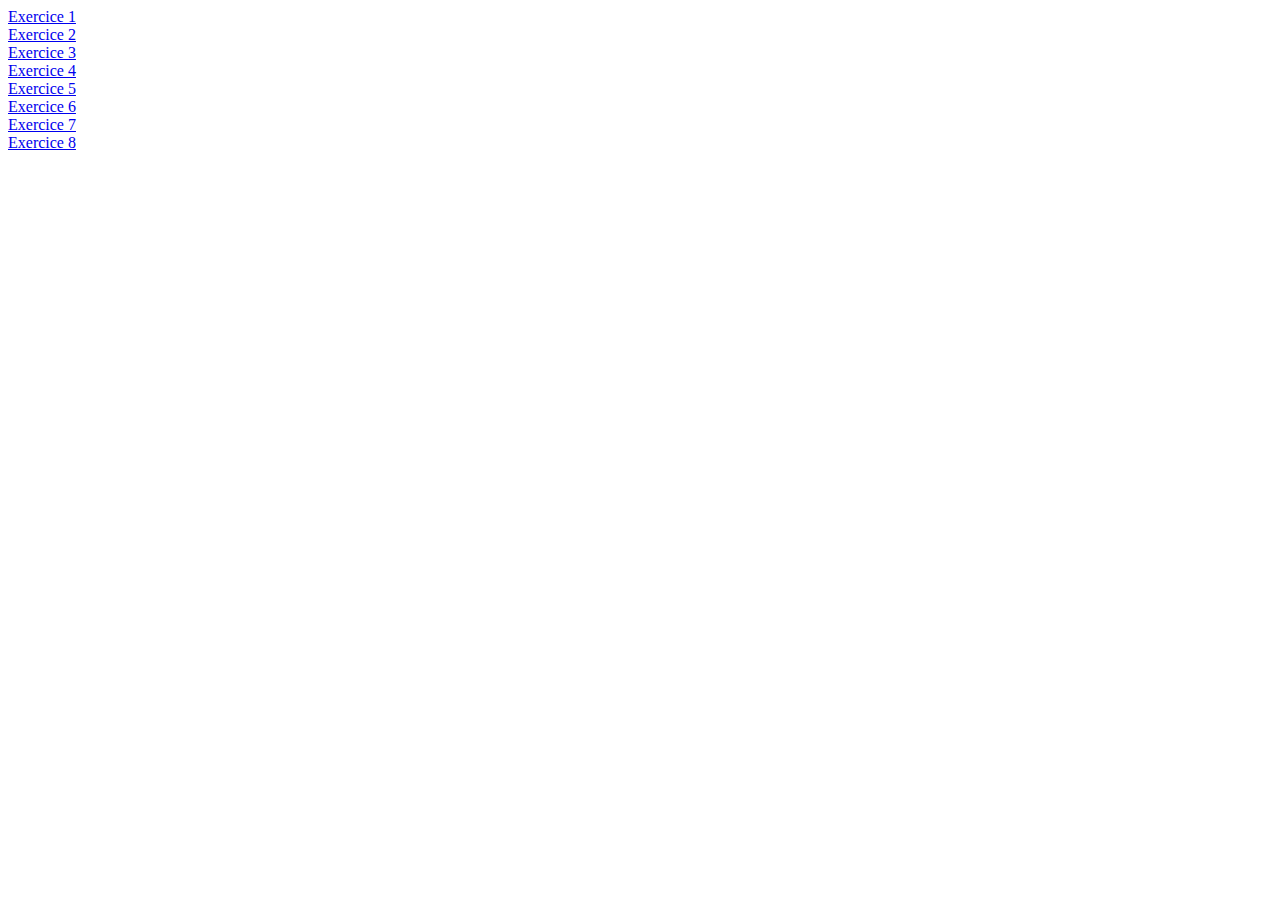
<file: index.html>
<!DOCTYPE html>
<html lang="en">
<head>
    <meta charset="UTF-8">
    <meta http-equiv="X-UA-Compatible" content="IE=edge">
    <meta name="viewport" content="width=device-width, initial-scale=1.0">
    <link rel="stylesheet" href="assets/style/style.css">
    <title>Document</title>
</head>
<body>
    <div><a href="pages/ex1.html">Exercice 1</a></div>    
    <div><a href="pages/ex2.html">Exercice 2</a></div>
    <div><a href="pages/ex3.html">Exercice 3</a></div>
    <div><a href="pages/ex4.html">Exercice 4</a></div>
    <div><a href="pages/ex5.html">Exercice 5</a></div>
    <div><a href="pages/ex6.html">Exercice 6</a></div>
    <div><a href="pages/ex7.html">Exercice 7</a></div>
    <div><a href="pages/ex8.html">Exercice 8</a></div>

    <!-- <span>Exercice 1</span>
    <div class="green" id="ex1_rectangle1">
        <div class="blue" id="ex1_rectangle2">
            <div class="orange" id="ex1_rectangle3"></div>
        </div>
    </div>
    
    <span>Exercice 2</span>
    <div class="green" id="ex2_rectangle1">
        <div class="blue" id="ex2_rectangle2">
            <div class="orange" id="ex2_rectangle3"></div>
        </div>
    </div>

    <span>Exercice 3</span>
    <div class="green" id="ex3_rectangle1">
        <div class="blue" id="ex3_rectangle2">
            <div class="orange" id="ex3_rectangle3"></div>
        </div>
    </div>

    <span>Exercice 4</span>
    <div class="green" id="ex4_rectangle1"></div>
    <div class="blue" id="ex4_rectangle2">
        <div class="orange" id="ex4_rectangle3"></div>
    </div>
    <div class="orange" id="ex4_rectangle4"></div> -->
</body>
</html>
</file>
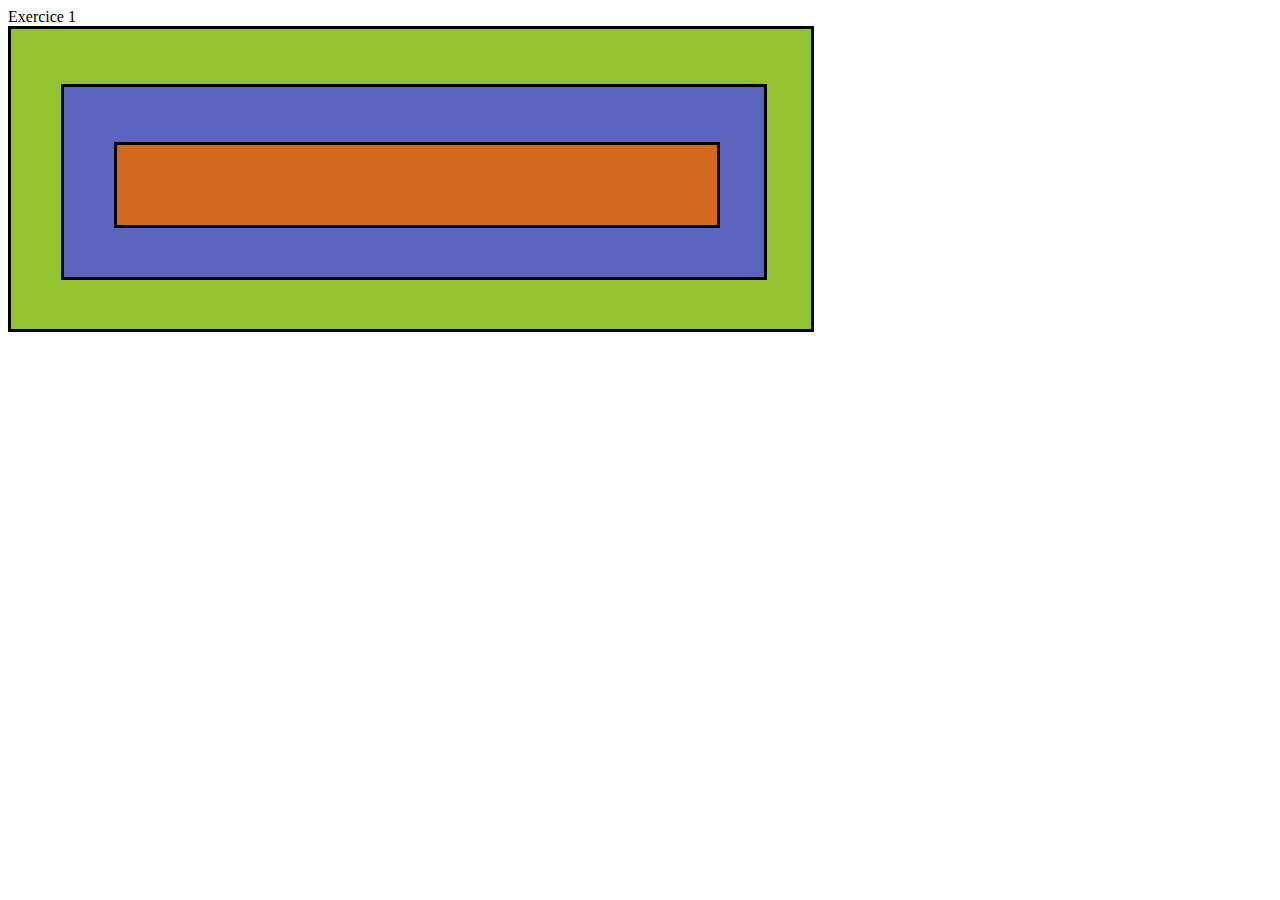
<file: pages/ex1.html>
<!DOCTYPE html>
<html lang="en">
<head>
    <meta charset="UTF-8">
    <meta http-equiv="X-UA-Compatible" content="IE=edge">
    <meta name="viewport" content="width=device-width, initial-scale=1.0">
    <link rel="stylesheet" href="../assets/style/ex1.css">
    <link rel="stylesheet" href="../assets/style/global.css">
    <title>Exercice 1</title>
</head>
<body>

    <span>Exercice 1</span>
    <div class="green" id="ex1_rectangle1">
        <div class="blue" id="ex1_rectangle2">
            <div class="orange" id="ex1_rectangle3"></div>
        </div>
    </div>
</body>
</html>
</file>
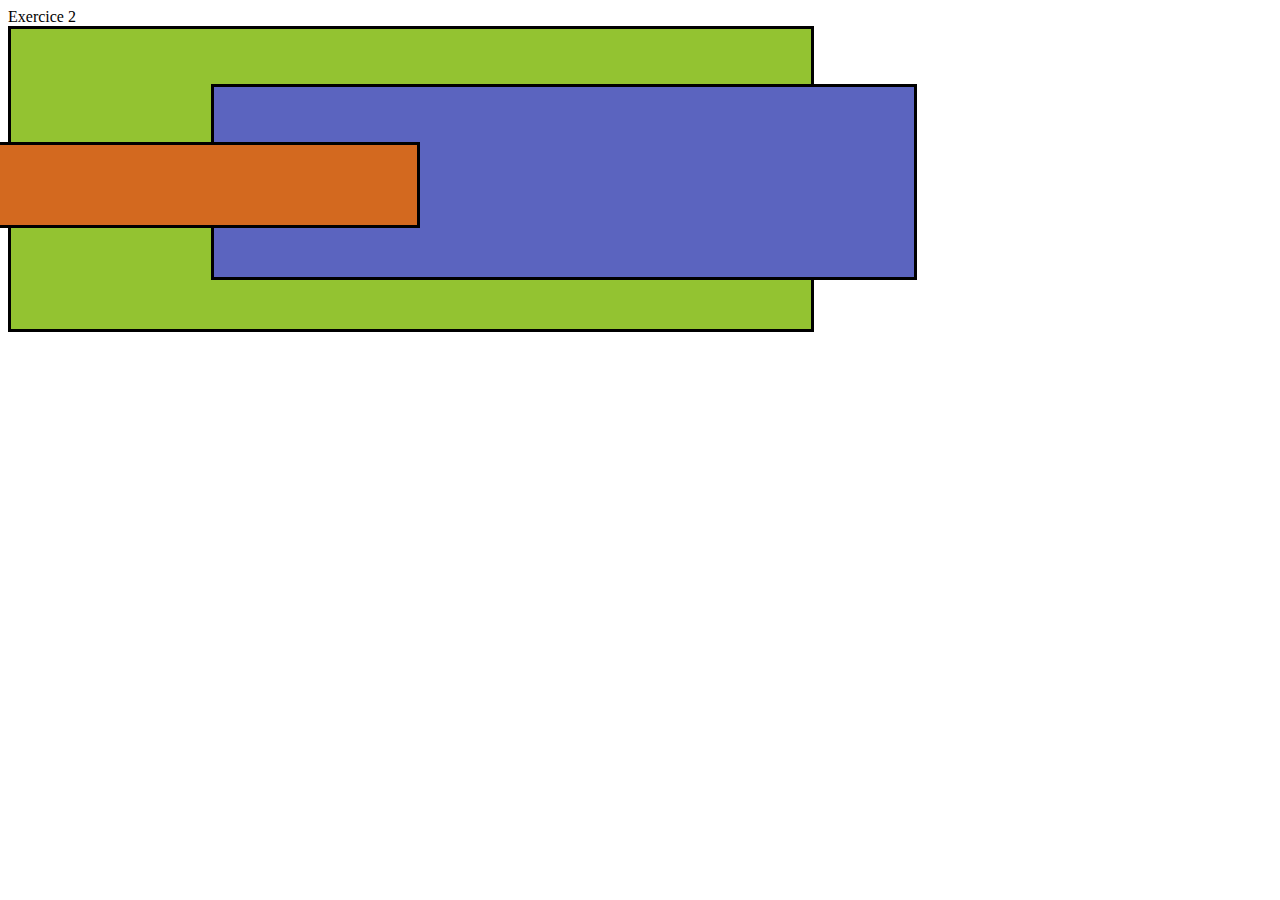
<file: pages/ex2.html>
<!DOCTYPE html>
<html lang="en">
<head>
    <meta charset="UTF-8">
    <meta http-equiv="X-UA-Compatible" content="IE=edge">
    <meta name="viewport" content="width=device-width, initial-scale=1.0">
    <link rel="stylesheet" href="../assets/style/ex2.css">
    <link rel="stylesheet" href="../assets/style/global.css">
    <title>Exercice 2</title>
</head>
<body>
    <span>Exercice 2</span>
    <div class="green" id="ex2_rectangle1">
        <div class="blue" id="ex2_rectangle2">
            <div class="orange" id="ex2_rectangle3"></div>
        </div>
    </div>
</body>
</html>
</file>
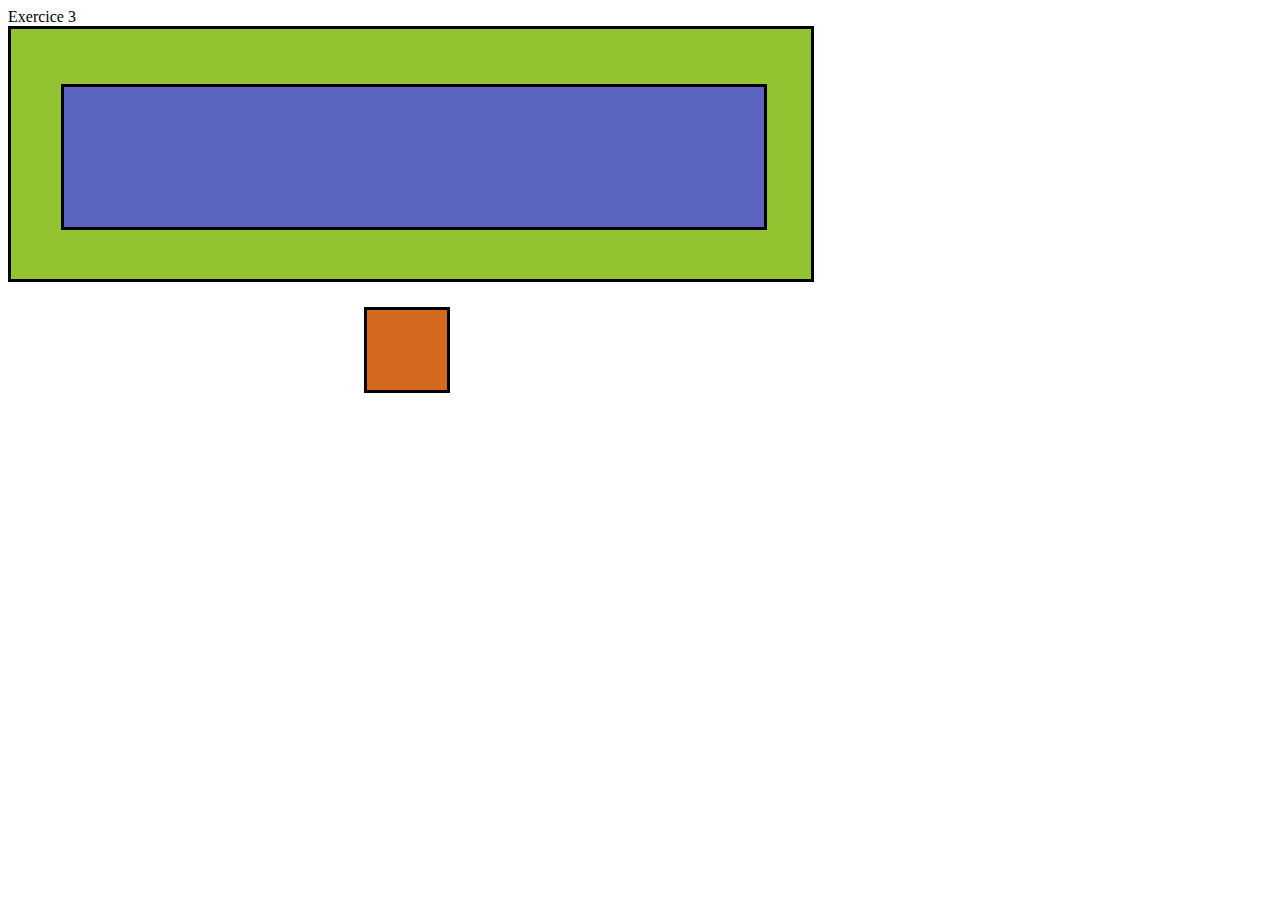
<file: pages/ex3.html>
<!DOCTYPE html>
<html lang="en">
<head>
    <meta charset="UTF-8">
    <meta http-equiv="X-UA-Compatible" content="IE=edge">
    <meta name="viewport" content="width=device-width, initial-scale=1.0">
    <link rel="stylesheet" href="../assets/style/ex3.css">
    <link rel="stylesheet" href="../assets/style/global.css">
    <title>Exercice 3</title>
</head>
<body>

    <span>Exercice 3</span>
    <div class="green" id="ex3_rectangle1">
        <div class="blue" id="ex3_rectangle2">
            <div class="orange" id="ex3_rectangle3"></div>
        </div>
    </div>
</body>
</html>
</file>
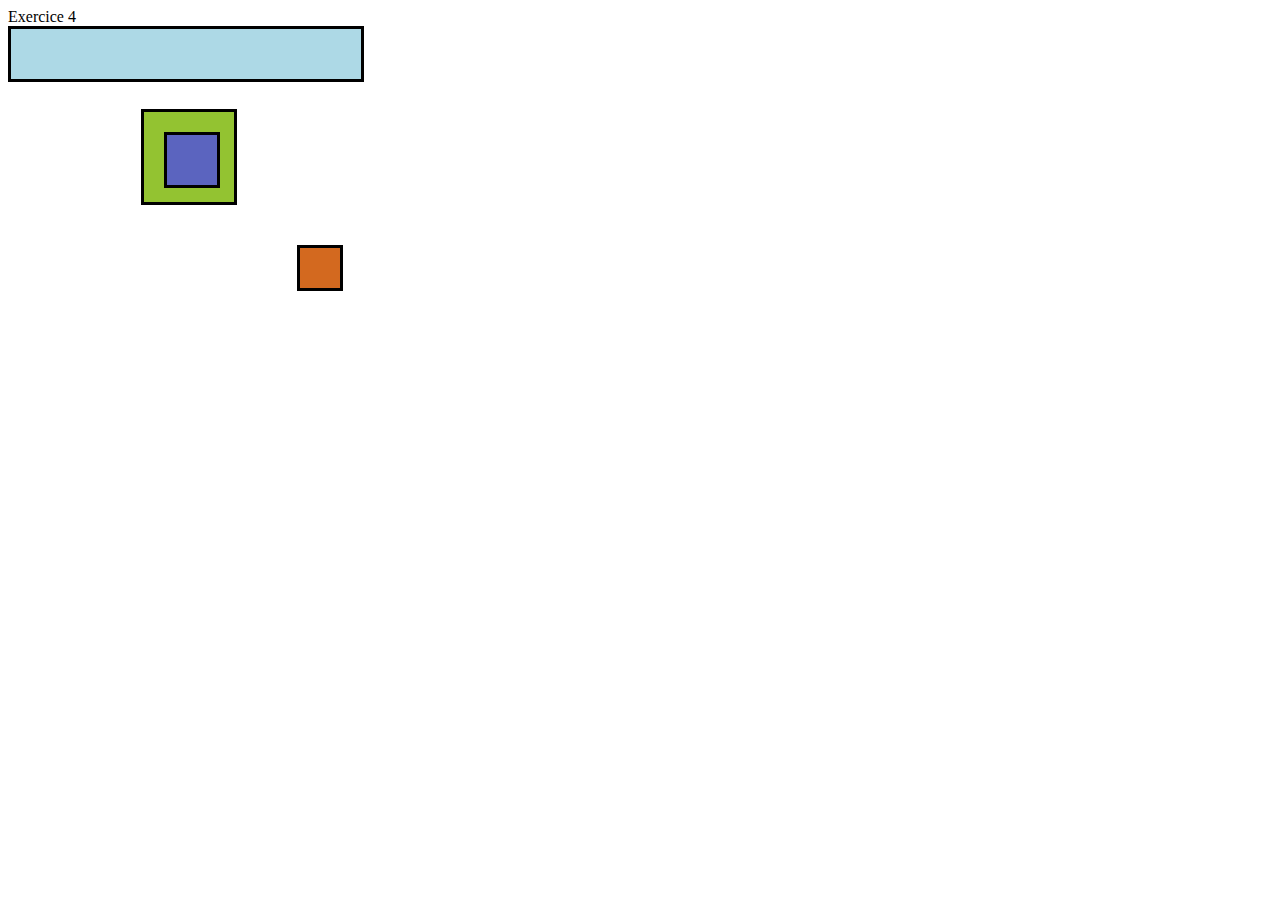
<file: pages/ex4.html>
<!DOCTYPE html>
<html lang="en">
<head>
    <meta charset="UTF-8">
    <meta http-equiv="X-UA-Compatible" content="IE=edge">
    <meta name="viewport" content="width=device-width, initial-scale=1.0">
    <link rel="stylesheet" href="../assets/style/ex4.css">
    <link rel="stylesheet" href="../assets/style/global.css">
    <title>Exercice 4</title>
</head>
<body>

    <span>Exercice 4</span>
    <div class="lightb" id="ex4_rectangle1">
        <div class="green" id="ex4_rectangle2">
            <div class="square blue" id="ex4_rectangle3">
                <div class="square orange" id="ex4_rectangle4"></div>
            </div>
        </div>
    </div>
</body>
</html>
</file>
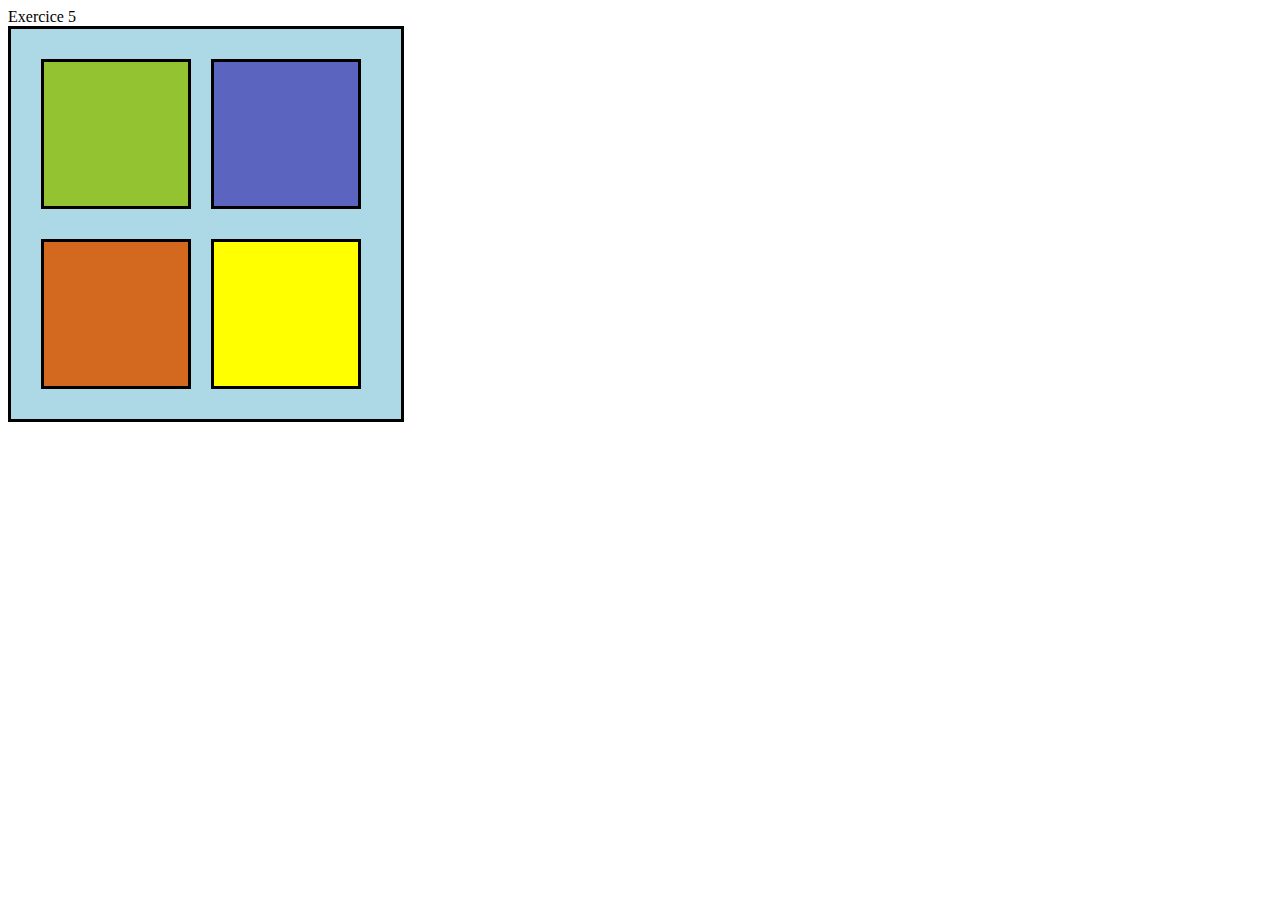
<file: pages/ex5.html>
<!DOCTYPE html>
<html lang="en">
<head>
    <meta charset="UTF-8">
    <meta http-equiv="X-UA-Compatible" content="IE=edge">
    <meta name="viewport" content="width=device-width, initial-scale=1.0">
    <link rel="stylesheet" href="../assets/style/ex5.css">
    <link rel="stylesheet" href="../assets/style/global.css">
    <title>Exercice 5</title>
</head>
<body>

    <span>Exercice 5</span>
    <div class="lightb" id="ex5_rectangle1">
        <div class="square green" id="ex5_rectangle2"></div>
        <div class="square blue" id="ex5_rectangle3"></div>
        <div class="square yellow" id="ex5_rectangle4"></div>
        <div class="square orange" id="ex5_rectangle5"></div>
    </div>
</body>
</html>
</file>
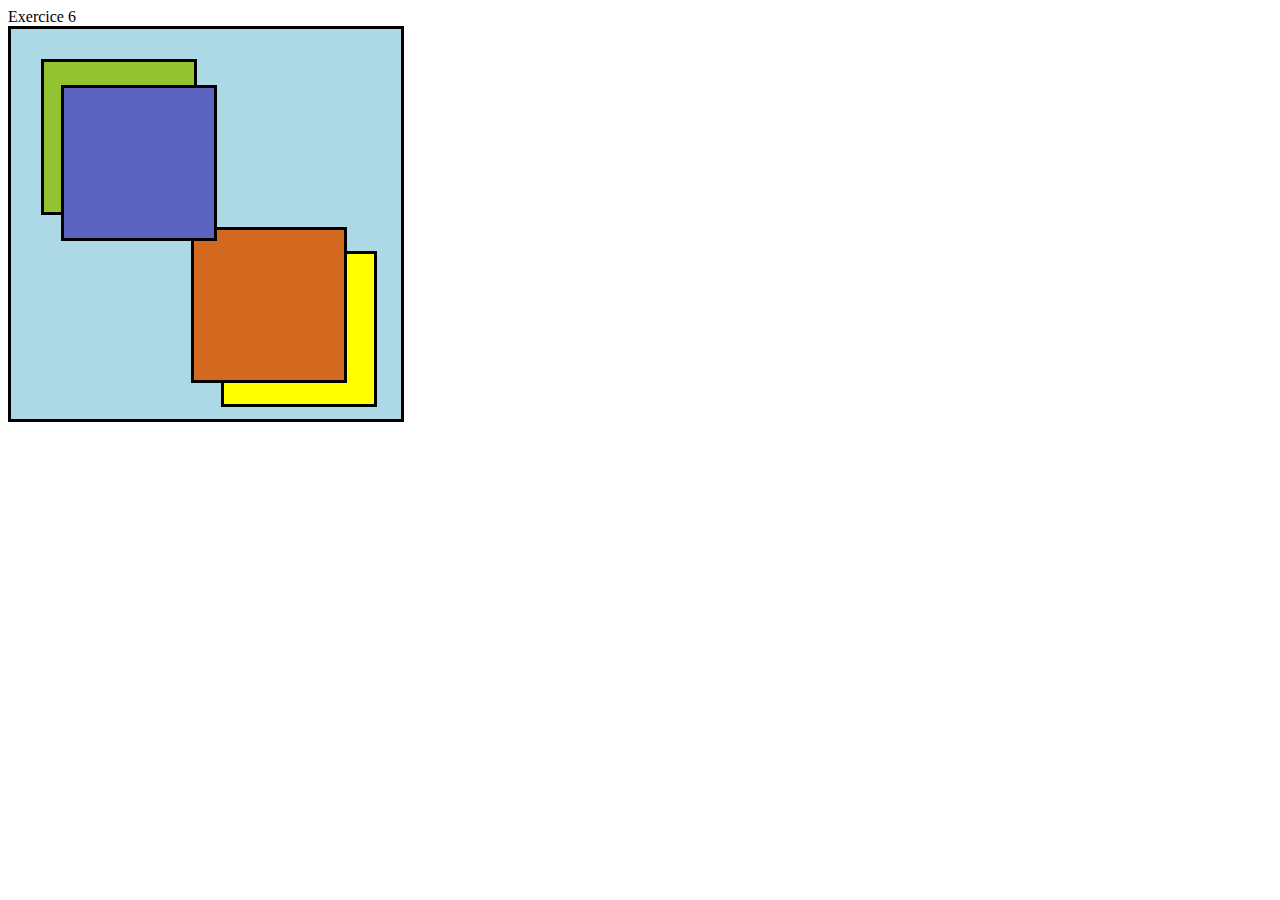
<file: pages/ex6.html>
<!DOCTYPE html>
<html lang="en">
<head>
    <meta charset="UTF-8">
    <meta http-equiv="X-UA-Compatible" content="IE=edge">
    <meta name="viewport" content="width=device-width, initial-scale=1.0">
    <link rel="stylesheet" href="../assets/style/ex6.css">
    <link rel="stylesheet" href="../assets/style/global.css">
    <title>Exercice 6</title>
</head>
<body>
    <span>Exercice 6</span>
    <div class="lightb" id="ex6_rectangle1">
        <div class="square green" id="ex6_rectangle2"></div>
        <div class="square blue" id="ex6_rectangle3"></div>
        <div class="square yellow" id="ex6_rectangle4"></div>
        <div class="square orange" id="ex6_rectangle5"></div>
    </div>
</body>
</html>
</file>
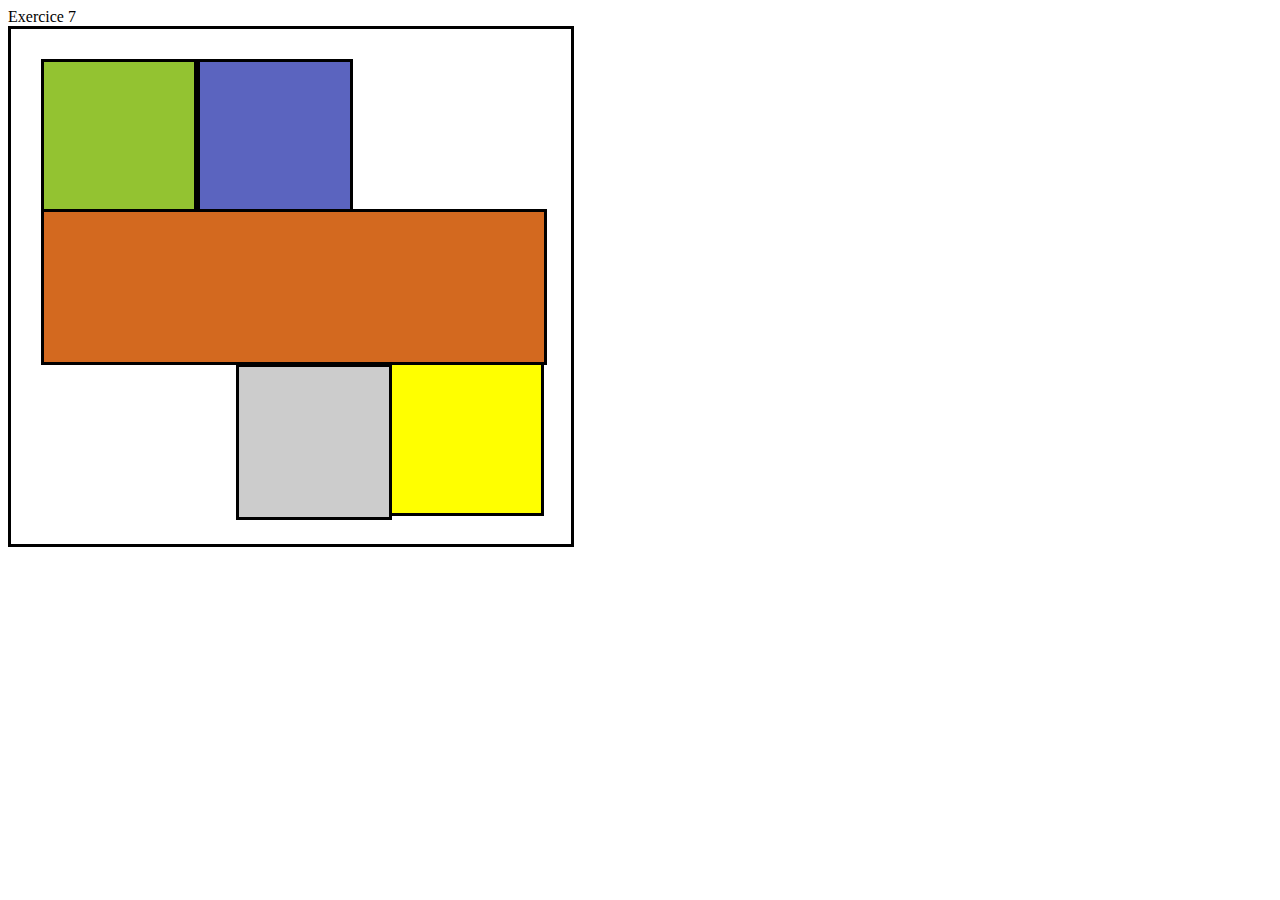
<file: pages/ex7.html>
<!DOCTYPE html>
<html lang="en">
<head>
    <meta charset="UTF-8">
    <meta http-equiv="X-UA-Compatible" content="IE=edge">
    <meta name="viewport" content="width=device-width, initial-scale=1.0">
    <link rel="stylesheet" href="../assets/style/ex7.css">
    <link rel="stylesheet" href="../assets/style/global.css">
    <title>Exercice 7</title>
</head>
<body>

    <span>Exercice 7</span>
    <div class="" id="container">
        <div class="square yellow" id="ex7_rectangle1"></div>
        <div class="square green" id="ex7_rectangle2"></div>
        <div class="square blue" id="ex7_rectangle5"></div>
        <div class="square gray" id="ex7_rectangle4"></div>
        <div class="orange" id="ex7_rectangle3"></div>
    </div>
</body>
</html>
</file>
<file: assets/style/style.css>
#ex1_rectangle1 {
    width: 800px;
    height: 300px;
    left: 50%;
    background-color: #93c331;
    border: solid black;
}

#ex1_rectangle2 {
    width: 700px;
    height: 190px;
    position: relative;
    left: 50px;
    top: 55px;
    background-color: #575f96;
    border: solid black;
}

#ex1_rectangle3 {
    width: 600px;
    height: 80px;
    position: relative;
    left: 50px;
    top: 55px;
    background-color: #d3691f;
    border: solid black;
}

#ex2_rectangle1 {
    width: 800px;
    height: 300px;
    left: 50%;
    background-color: #93c331;
    border: solid black;
}

#ex2_rectangle2 {
    width: 700px;
    height: 190px;
    position: relative;
    left: 200px;
    top: 55px;
    background-color: #575f96;
    border: solid black;
}

#ex2_rectangle3 {
    width: 600px;
    height: 80px;
    position: relative;
    left: -400px;
    top: 55px;
    background-color: #d3691f;
    border: solid black;
}

#ex3_rectangle1 {
    width: 800px;
    height: 250px;
    left: 50%;
    background-color: #93c331;
    border: solid black;
}

#ex3_rectangle2 {
    width: 700px;
    height: 140px;
    position: relative;
    left: 50px;
    top: 55px;
    background-color: #575f96;
    border: solid black;
}

#ex3_rectangle3 {
    width: 80px;
    height: 80px;
    position: absolute;
    left: 300px;
    top: 220px;
    background-color: #d3691f;
    border: solid black;
}

#ex4_rectangle1 {
    width: 800px;
    height: 250px;
    left: 50%;
    background-color: #93c331;
    border: solid black;
}

#ex4_rectangle2 {
    width: 700px;
    height: 140px;
    position: relative;
    left: 50px;
    top: 55px;
    background-color: #575f96;
    border: solid black;
}

#ex4_rectangle3 {
    width: 80px;
    height: 80px;
    position: absolute;
    left: 300px;
    top: 220px;
    background-color: #d3691f;
    border: solid black;
}

#ex4_rectangle3 {
    width: 80px;
    height: 80px;
    position: absolute;
    left: 300px;
    top: 220px;
    background-color: #d3691f;
    border: solid black;
}
</file>
<file: assets/style/ex1.css>
#ex1_rectangle1 {
    width: 800px;
    height: 300px;
    left: 50%;
}

#ex1_rectangle2 {
    width: 700px;
    height: 190px;
    position: relative;
    left: 50px;
    top: 55px;
}

#ex1_rectangle3 {
    width: 600px;
    height: 80px;
    position: relative;
    left: 50px;
    top: 55px;
}
</file>
<file: assets/style/global.css>
.green {
    background-color: #93c331;
}

.blue {
    background-color: #5b64bf;
}

.orange {
    background-color: #d3691f;
}

.gray {
    background-color: #cccccc;
}

.yellow {
    background-color: yellow;
}

.lightb {
    background-color: #add9e6;
}

#container, .blue, .gray, .green, .lightb, .orange, .yellow {
    border: solid black;
}
</file>
<file: assets/style/ex2.css>
#ex2_rectangle1 {
    width: 800px;
    height: 300px;
    left: 50%;
}

#ex2_rectangle2 {
    width: 700px;
    height: 190px;
    position: relative;
    left: 200px;
    top: 55px;
}

#ex2_rectangle3 {
    width: 600px;
    height: 80px;
    position: relative;
    left: -400px;
    top: 55px;
}
</file>
<file: assets/style/ex3.css>
#ex3_rectangle1 {
    width: 800px;
    height: 250px;
    left: 50%;
}

#ex3_rectangle2 {
    width: 700px;
    height: 140px;
    position: relative;
    left: 50px;
    top: 55px;
}

#ex3_rectangle3 {
    width: 80px;
    height: 80px;
    position: absolute;
    left: 300px;
    top: 220px;
}
</file>
<file: assets/style/ex4.css>
#ex4_rectangle1 {
    width: 350px;
    height: 50px;
    position: absolute;
}

#ex4_rectangle2 {
    width: 90px;
    height: 90px;
    position: absolute;
    top: 80px;
    left: 130px;
}

#ex4_rectangle3 {
    left: 20px;
    top : 20px;
}

#ex4_rectangle4 {
    width: 40px;
    height: 40px;
    top: 110px;
    left: 130px;
}

.square {
    width: 50px;
    height: 50px;
    position: absolute;
}
</file>
<file: assets/style/ex5.css>
#ex5_rectangle1 {
    width: 330px;
    height: 330px;
    padding: 30px;
    position: static;
}

#ex5_rectangle2 {
    margin-bottom: 30px;
}

#ex5_rectangle3 {
    left: 170px;
    bottom: 180px;

}

#ex5_rectangle4 {
    left: 170px;
    bottom: 150px;
}

#ex5_rectangle5 {
    bottom: 300px;  
}

.square {
    width: 150px;
    height: 150px;
    position: relative;
    box-sizing: border-box;
}
</file>
<file: assets/style/ex6.css>
#ex6_rectangle1{
    width: 330px;
    height: 330px;
    padding: 30px;
    position: static;
}

#ex6_rectangle2{
    z-index: 2;
}

#ex6_rectangle3{
    left: 20px;
    bottom: 130px;
    z-index: 2;
}

#ex6_rectangle4{
    background-color: yellow;
    left: 180px;
    bottom: 120px;
}

#ex6_rectangle5{
    left: 150px;
    bottom: 300px;
    z-index: 1;
}

.square {
    width: 150px;
    height: 150px;
    position: relative;
}
</file>
<file: assets/style/ex7.css>
#container {
    background-color: white;
    width: 500px;
    height: 455px;
    padding: 30px;
}

#ex7_rectangle1 {
    float: right;
    top: 301px;
    left: 3px;
}

#ex7_rectangle2 {
    float: left;
}

#ex7_rectangle3 {
    width: 500px;
    height: 150px;
    position: relative;
    top: 150px;
}

#ex7_rectangle4 {
    float: left;
    top: 149px;
    left: 195px;
}

#ex7_rectangle5 {
    float: left;
}

.square {
    width: 150px;
    height: 150px;
    position: relative;
}
</file>
